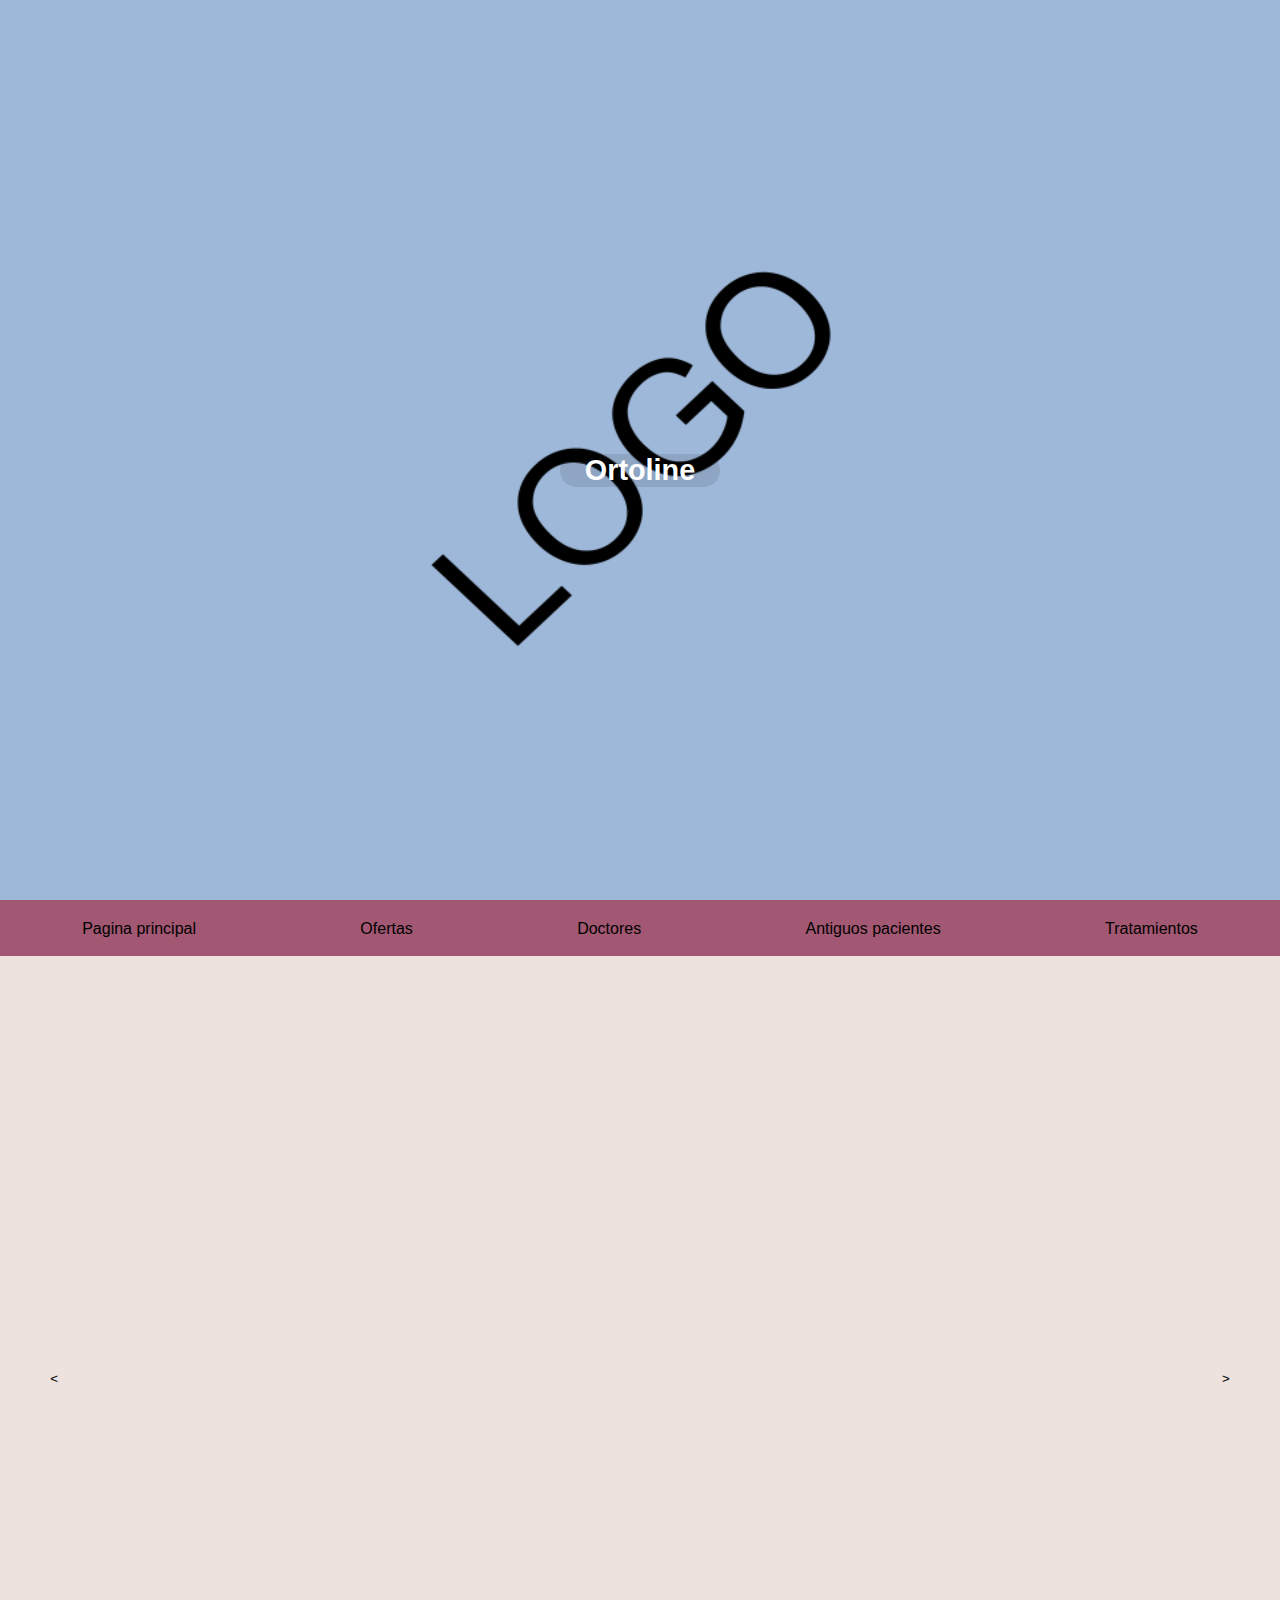
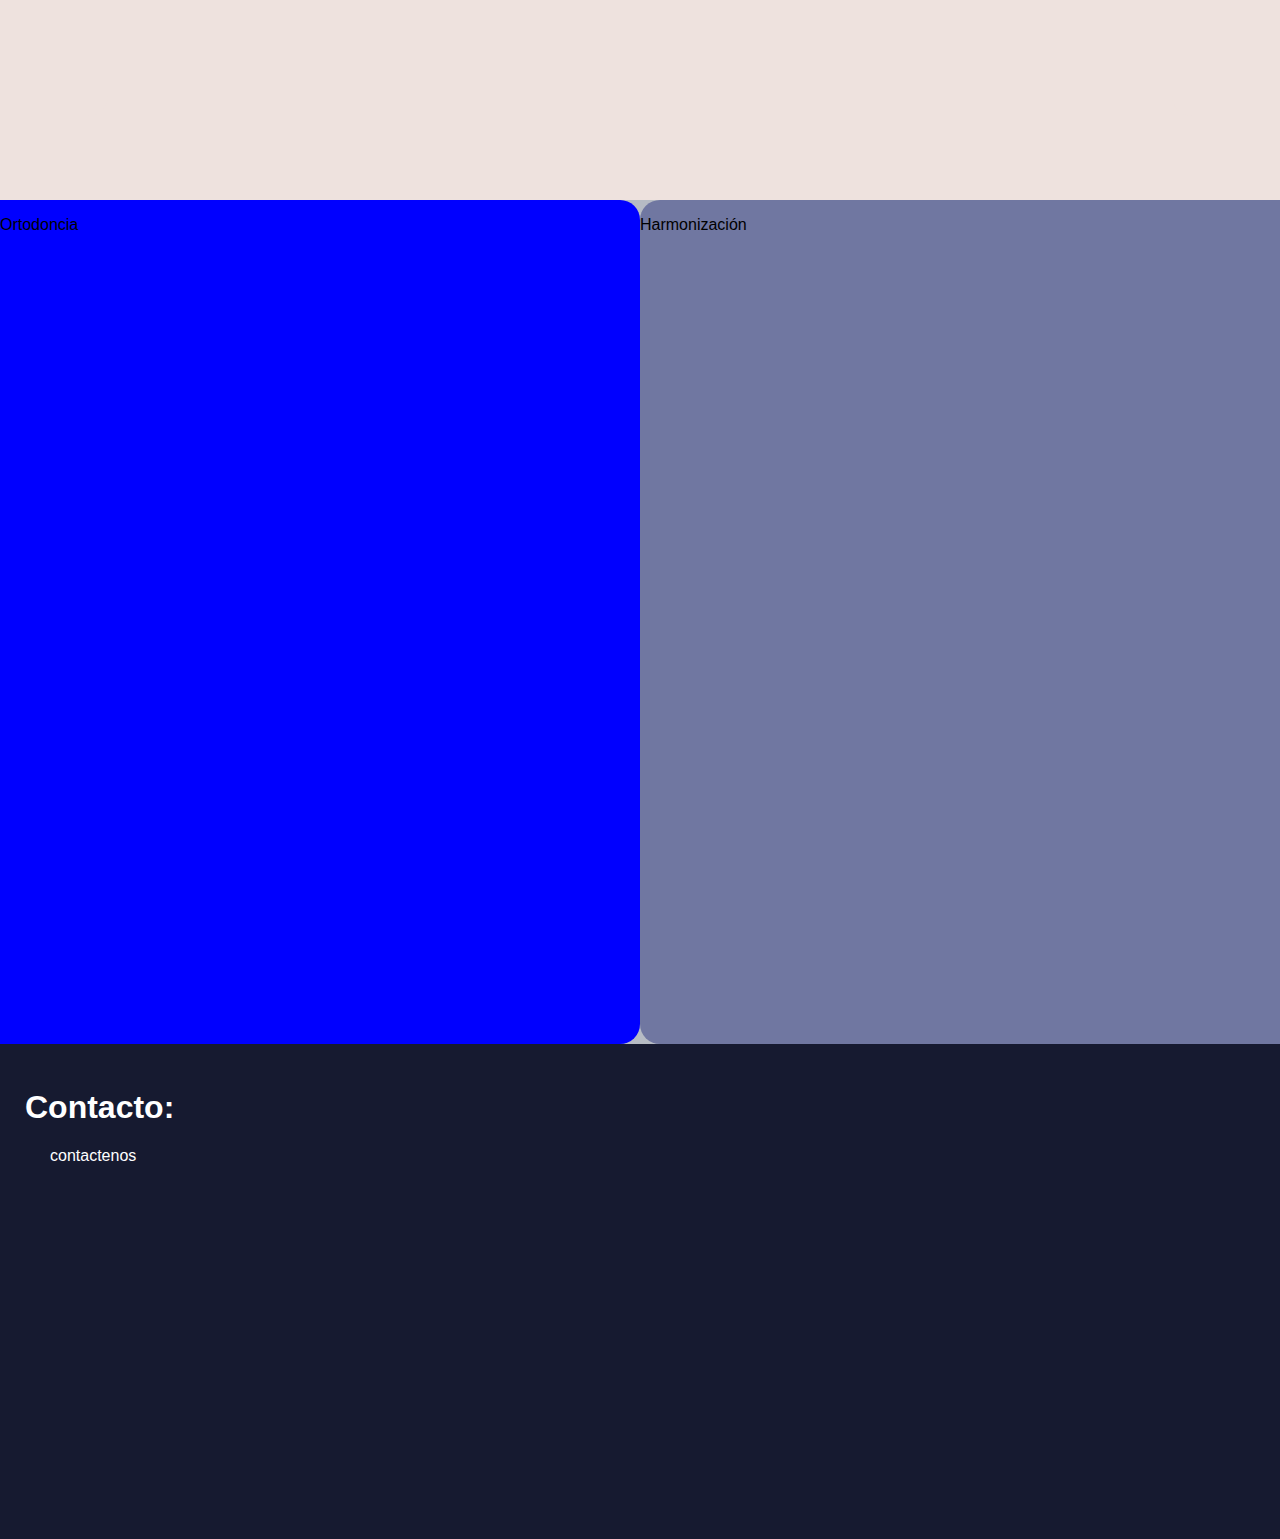
<file: es/index.html>
<!DOCTYPE html>
<html lang="es">
    <head>
        <title>Pagina principal</title>
        <base href="../">
        <link rel="stylesheet" href="css/es/general.css">
        <link rel="stylesheet" href="css/es/principal.css">
        <script src="javascript/principal.js"></script>
        <script src="javascript/replaceTagWithHTML.js"></script>
    </head>
    <body>
        <div id="first" class="beforeNav">
            <img src="imgs/Logo.png">
            <div id="first-info">
                <h2>Ortoline</h2>
            </div>
        </div>
        <script id="replace_with_navbar" src="javascript/insertTopNav.js"></script>
        <div id="promociones" class="afterNav">
            <button class="car-button"type="button" onclick="shuffle(-1)" style="border-radius: 0 20px 20px 0;"><</button>
            <div class="carrousel fade-out" name="promo">
                <h2 class="carrousel-name">No hay promociones</h2>
                <img class="carrousel-img" src="imgs/Logo.png"/>
                <p class="carrousel-time">00:00:00</p>
            </div>
            <button class="car-button" type="button" onclick="shuffle(1)" style="border-radius: 20px 0 0 20px;">></button>
        </div>
        <div id="second" onmouseout="change_First_Grow_Size('50vw')">
            <a href="es/tratamientos/Ortodoncia.html">
                <div class="grow-panels first-grow" style="background-color: blue;" onmouseover="change_First_Grow_Size('90vw')">
                    <!-- <img src="imgs/Logo.png"/> -->
                    <p>Ortodoncia</p>
                </div>
            </a>
            <a href="es/tratamientos/Harmonización.html">
                <div class="grow-panels second-grow" onmouseover="change_First_Grow_Size('10vw')">
                    <!-- <img src="imgs/Logo.png"/> -->
                    <p>Harmonización</p>
                </div>
            </a>
        </div>
        <div id="contacto">
            <h1>Contacto: </h1>
            <p>contactenos </p>
        </div>
        <script>set_Second_Div()</script>
    </body>
</html>
</file>
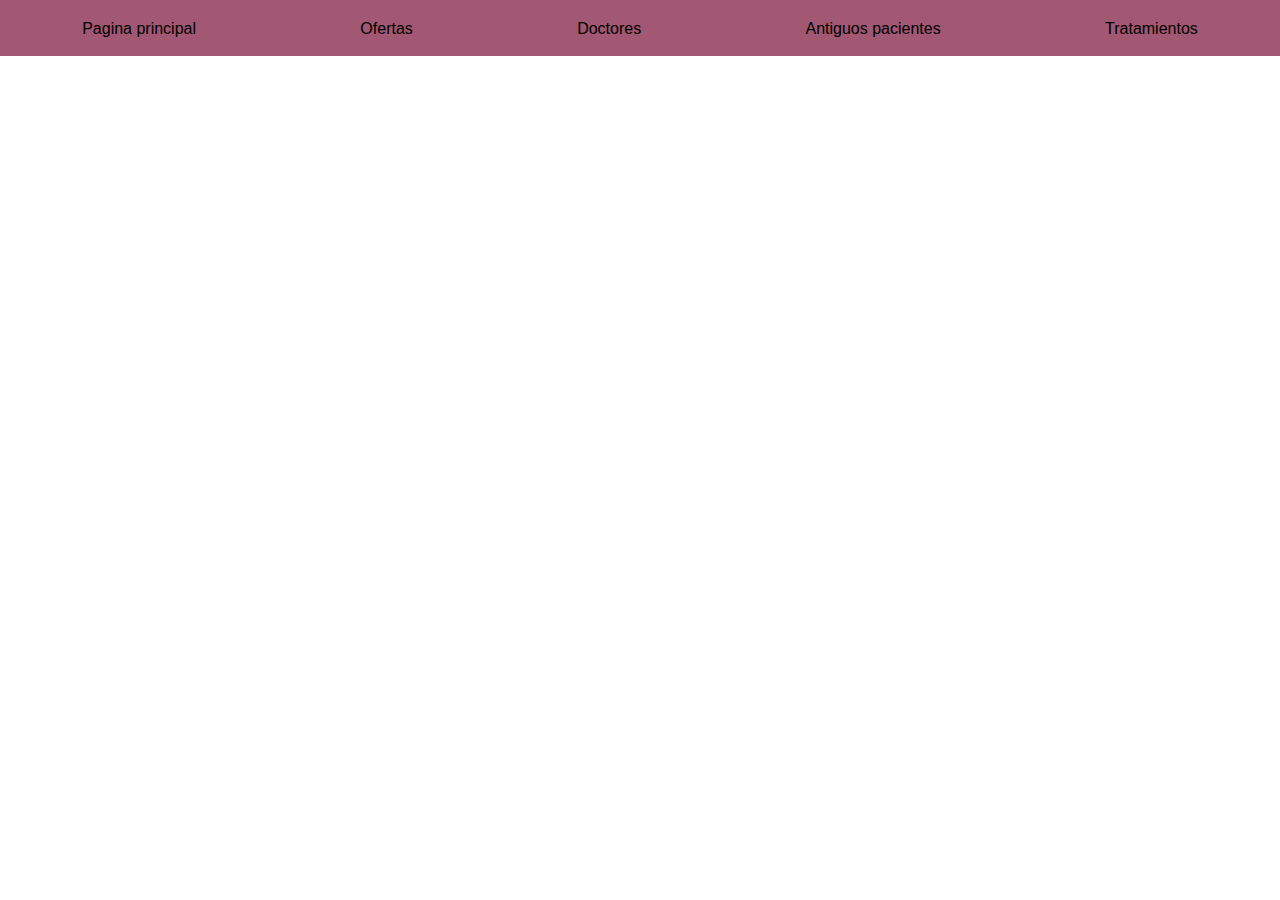
<file: es/doctores/index.html>
<!DOCTYPE html>
<html lang="es">
    <head>
        <title>Tratamientos</title>
        <base href="../../">
        <link rel="stylesheet" href="css/es/general.css">
        <link rel="stylesheet" href="css/es/doctores.css">
        <script src="javascript/replaceTagWithHTML.js"></script>
    </head>
    <body>
        <script id="replace_with_navbar" src="javascript/insertTopNav.js"></script>
        <div id="first" class="afterNav">

        </div>
    </body>
</html>
</file>
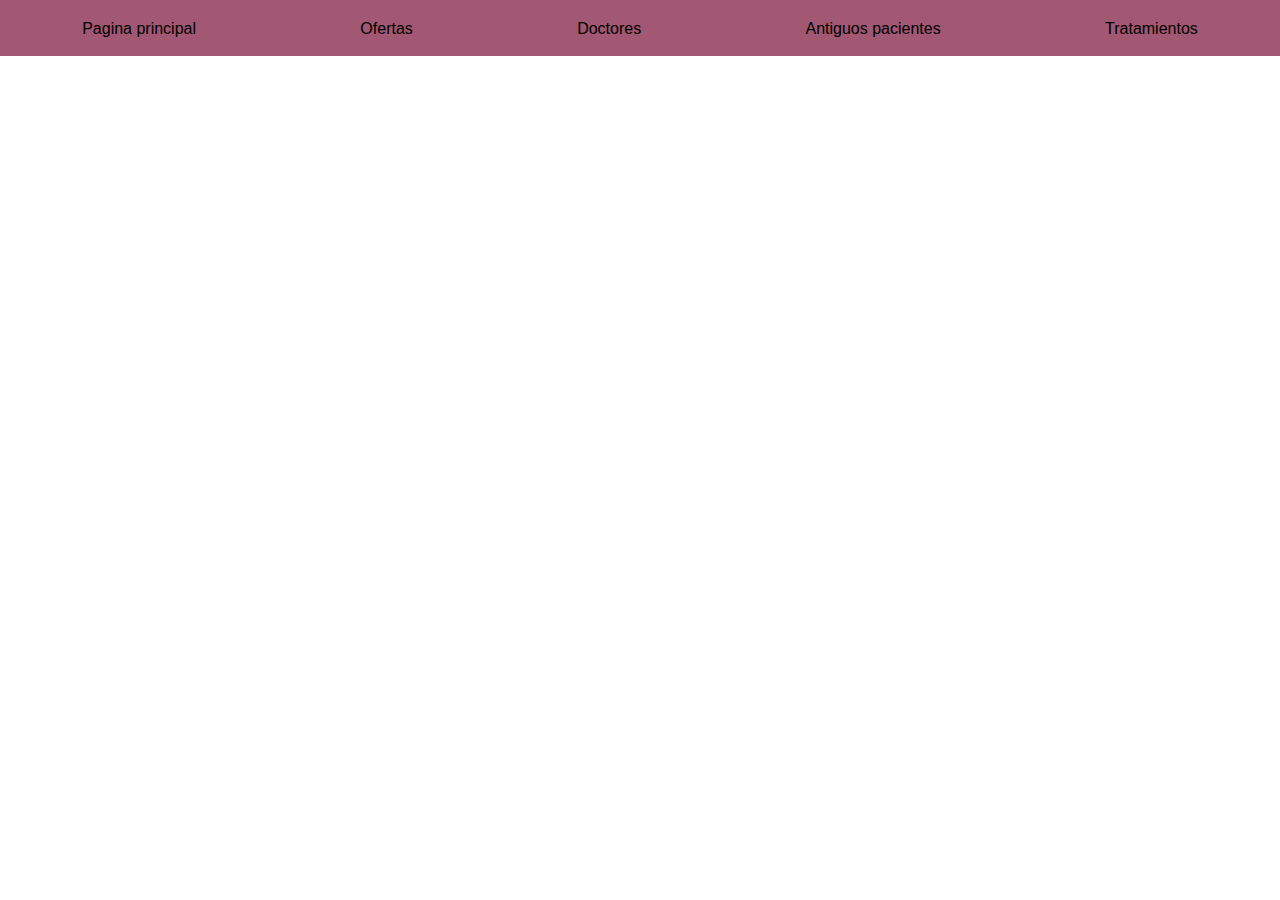
<file: es/ofertas/index.html>
<!DOCTYPE html>
<html lang="es">
    <head>
        <title>Tratamientos</title>
        <base href="../../">
        <link rel="stylesheet" href="css/es/general.css">
        <script src="javascript/replaceTagWithHTML.js"></script>
    </head>
    <body>
        <script id="replace_with_navbar" src="javascript/insertTopNav.js"></script>
    </body>
</html>
</file>
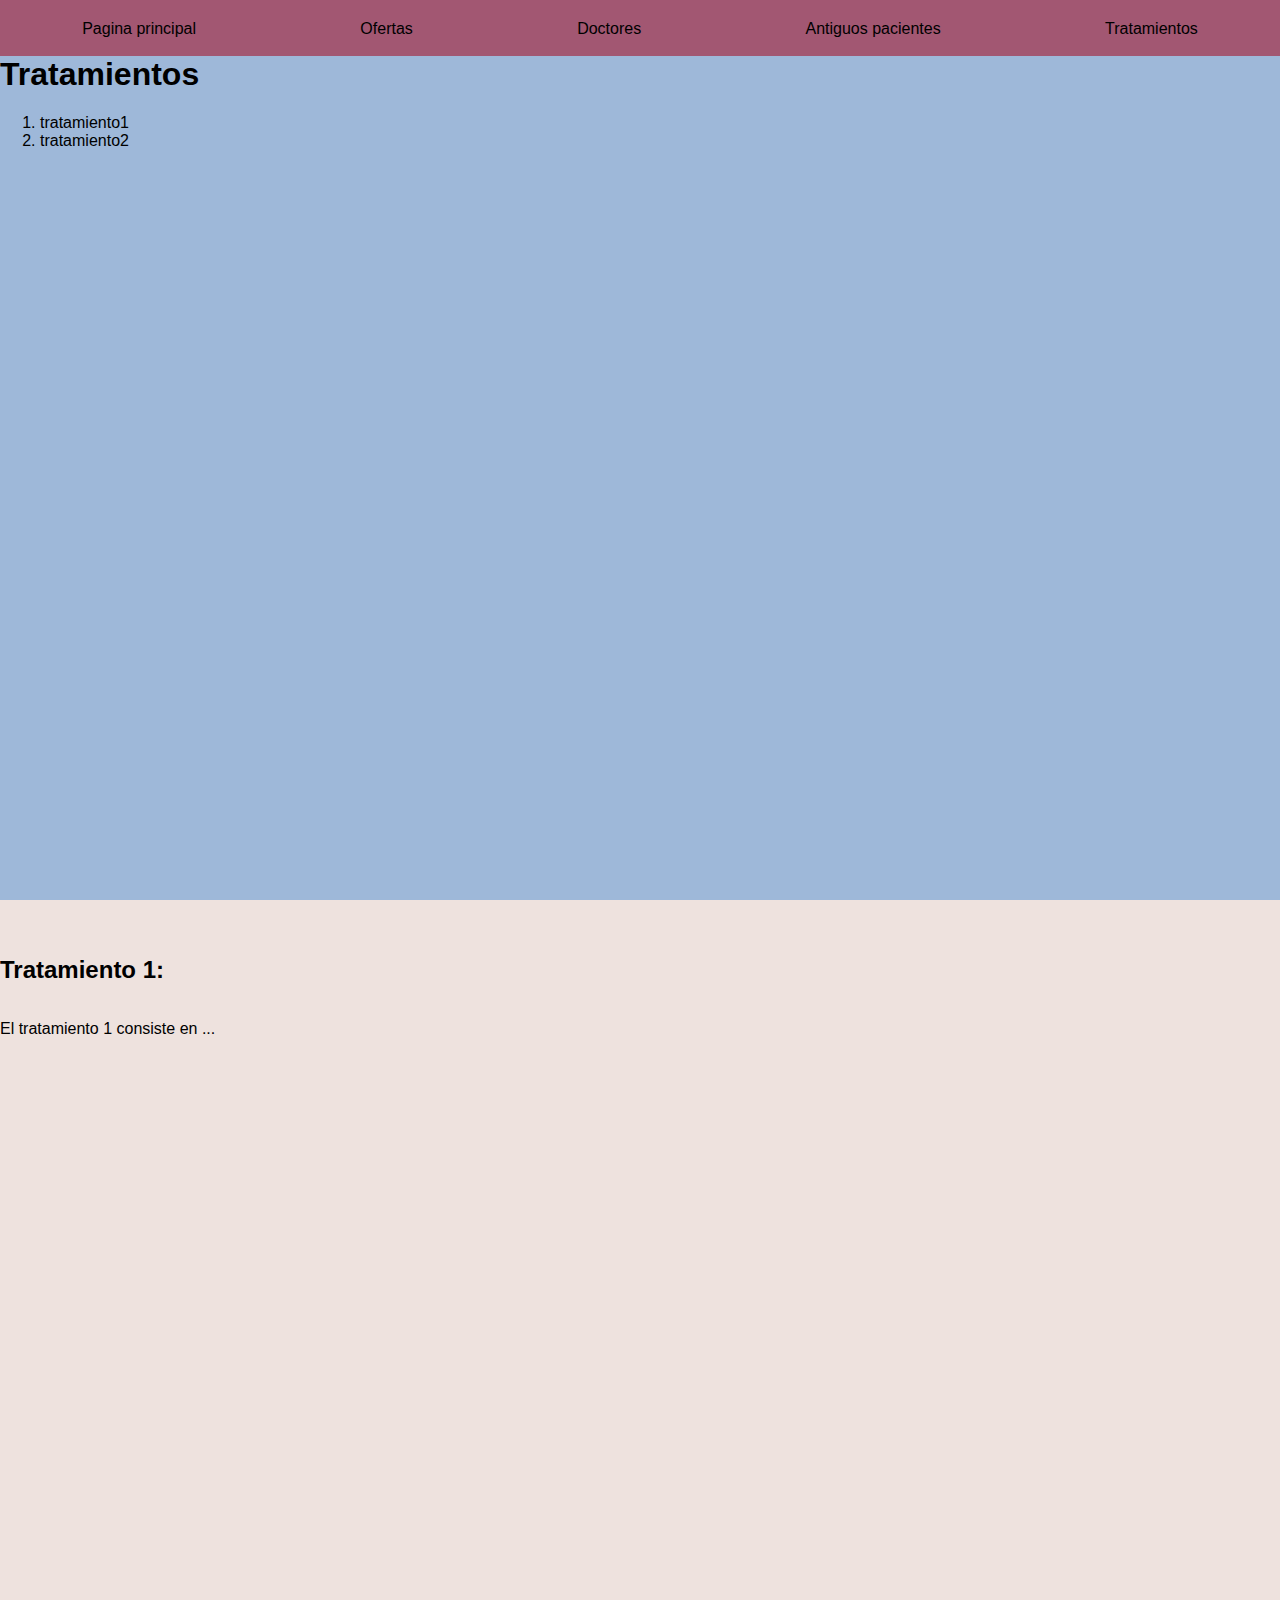
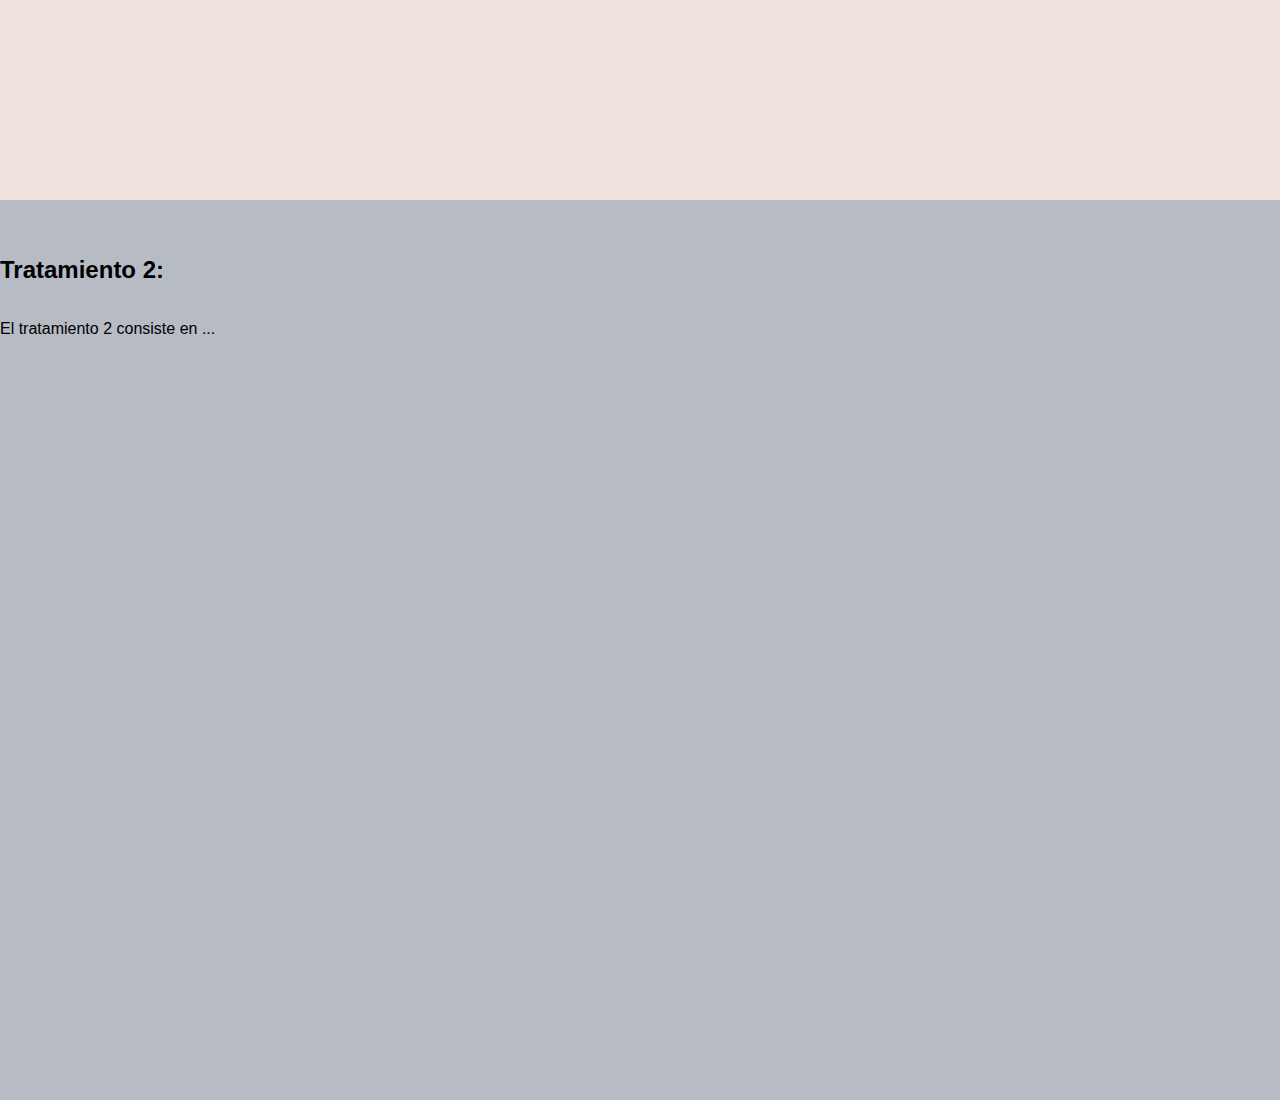
<file: es/tratamientos/index.html>
<!DOCTYPE html>
<html lang="es">
    <head>
        <title>Tratamientos</title>
        <base href="../../">
        <link rel="stylesheet" href="css/es/general.css">
        <link rel="stylesheet" href="css/es/tratamientos.css">
        <script src="javascript/replaceTagWithHTML.js"></script>
    </head>
    <body>
        <script id="replace_with_navbar" src="javascript/insertTopNav.js"></script>
    </body>
    <div class="afterNav" id="lista">
        <h1>Tratamientos</h1>
        <ol>
            <li><a href="#tratamiento1">tratamiento1</a></li>
            <li><a href="#tratamiento2">tratamiento2</a></li>
        </ol>
    </div>
    <div class="info" id="tratamiento1">
        <h2>Tratamiento 1:</h2>
        <p>El tratamiento 1 consiste en ...</p>
    </div>
    <div class="info" id="tratamiento2">
        <h2>Tratamiento 2:</h2>
        <p>El tratamiento 2 consiste en ...</p>
    </div>
</html>
</file>
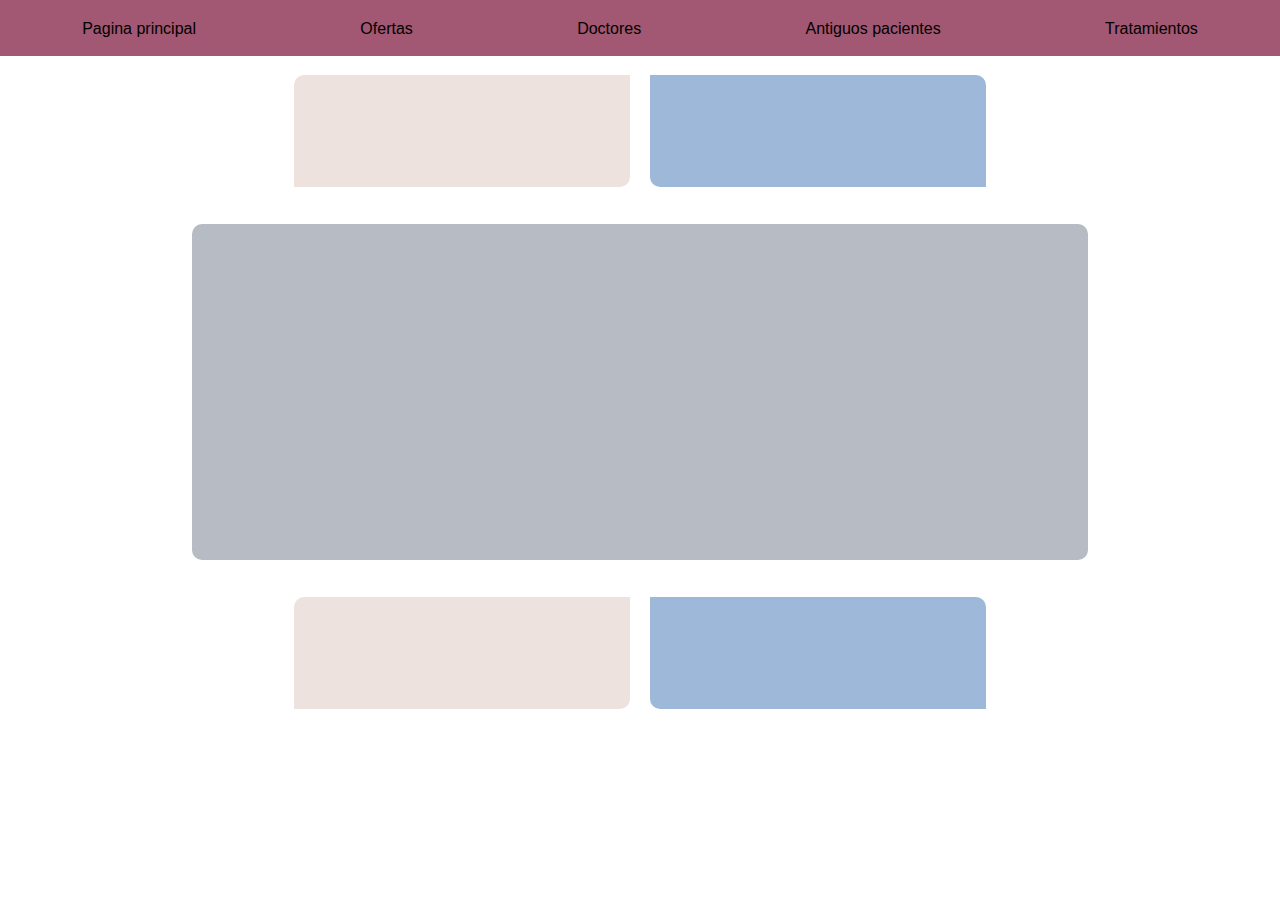
<file: es/tratamientos/Ortodoncia.html>
<!DOCTYPE html>
<html>
    <head>
        <title>Ortodoncia</title>
        <base href="../../">
        <link rel="stylesheet" href="css/es/general.css">
        <link rel="stylesheet" href="css/es/Ortodoncia.css">
        <script src="javascript/replaceTagWithHTML.js"></script>
    </head>
    <body>
        <script id="replace_with_navbar" src="javascript/insertTopNav.js"></script>
        <div class="afterNav  columnFlex">
            <div class="centerFlex">
                <div class="corners-1 first-topLeft">
                    
                </div>
                <div class="corners-2 first-topRight">
                    
                </div>
            </div>
            <div class="first-center">
                
            </div>
            <div class="centerFlex">
                <div class="corners-1 first-bottomLeft">
                    
                </div>
                <div class="corners-2 first-bottomRight">
                    
                </div>
            </div>
        </div>
    </body>
</html>
</file>
